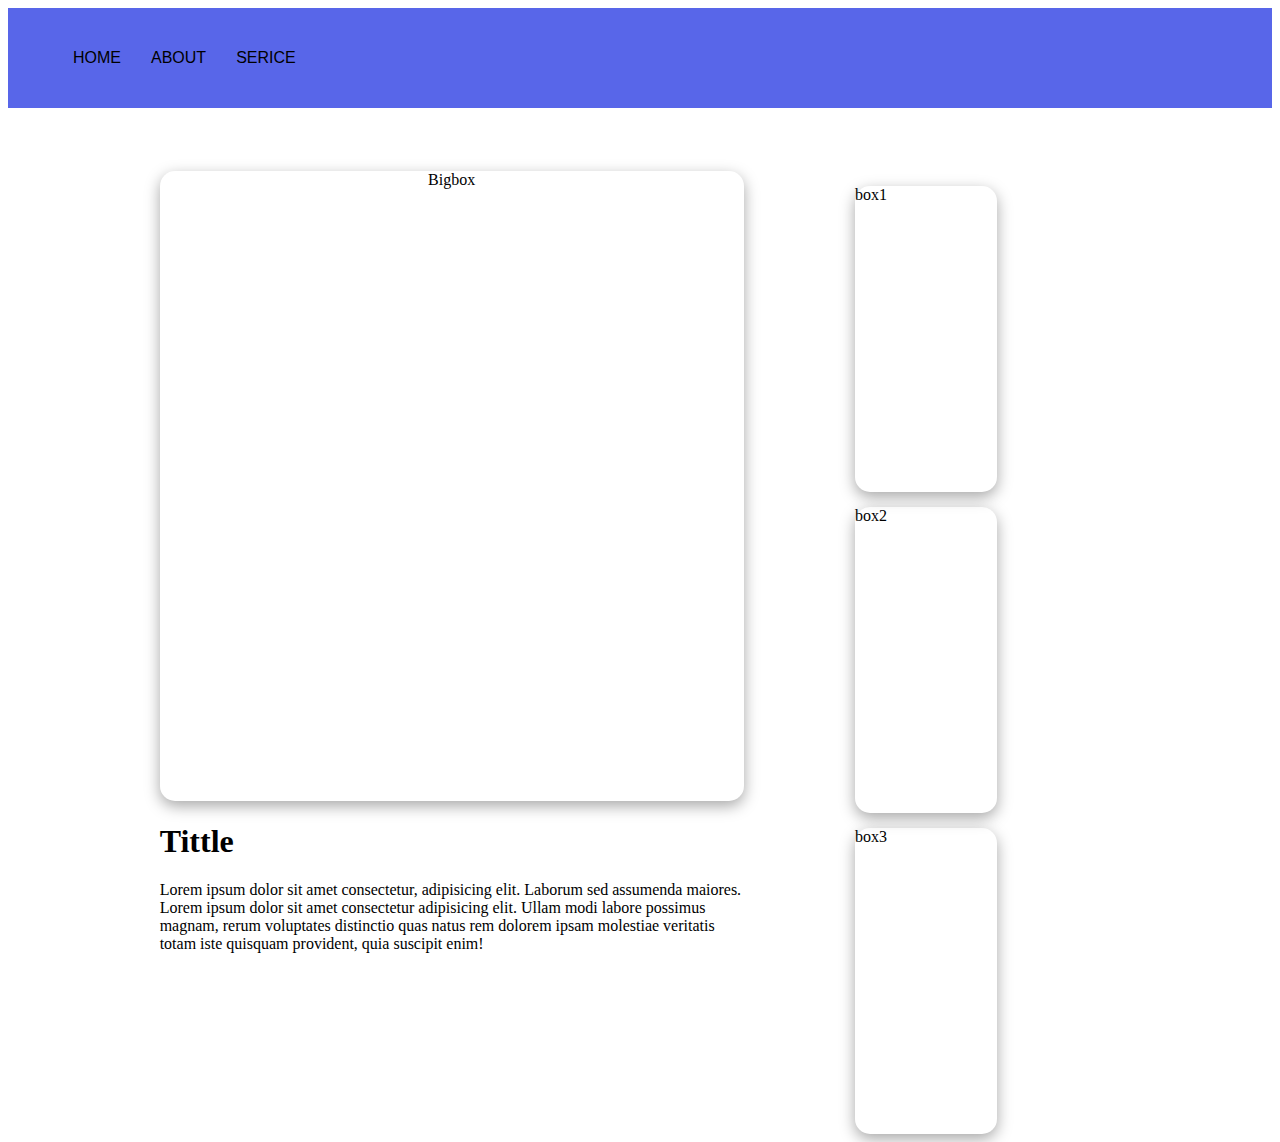
<file: aboutpage/about.html>
<!DOCTYPE html>
<html lang="en">

<head>
    <meta charset="UTF-8">
    <meta name="viewport" content="width=device-width, initial-scale=1.0">
    <title>Home-page</title>
    <link rel="stylesheet" href="about.css">
</head>

<body>
    <nav>
        <ul>
            <li><a href="../homepage/index.html">HOME</a></li>
            <li><a href="../aboutpage/about.html">ABOUT</a></li>
            <li><a href="../servicepage/service.html">SERICE</a></li>
        </ul>
    </nav>
    <main>
        <aside>
            <div class="box">Bigbox</div>
            <div class="text">

                <h1>Tittle</h1>
                <p>Lorem ipsum dolor sit amet consectetur, adipisicing elit. Laborum sed assumenda maiores. Lorem ipsum dolor sit amet consectetur adipisicing elit. Ullam modi labore possimus magnam, rerum voluptates distinctio quas natus rem dolorem ipsam molestiae veritatis totam iste quisquam provident, quia suscipit enim!</p>
            </div>
        </aside>

        <div class="box1">

            <div class="small-box1">box1</div>
            <div class="small-box2">box2</div>
            <div class="small-box3">box3</div>
        </div>

    </main>

</body>

</html>
</file>
<file: aboutpage/about.css>
nav{
    padding: 10px;
    background: #5866e9;
}
ul{
    display: flex;
    list-style: none;
}
nav ul li{
    padding: 15px;
}
nav ul li a{
    text-decoration: none;
    color: black;
    font-family: sans-serif;
}
nav ul li a:hover{
    color: aqua;
    background: #00000081;
}
main{
    display: flex;
    margin-top: 5%;
   margin-left: 12%;

}
aside{
    width: 70%;
    height: 80vh;
}
  
 
   
 
.box{
width: 100%;
height:70vh;
box-shadow: rgba(0, 0, 0, 0.35) 0px 5px 15px;
margin: auto;
border-radius: 15px;
text-align: center;
}
.box1{
flex-direction: column;
width: 50%;
height: auto;
margin-left: 10%;
 

}
.small-box1{
width: 34%;
height: 34vh;
border-radius: 15px;
margin-top: 15px;
box-shadow: rgba(0, 0, 0, 0.35) 0px 5px 15px;

}
.small-box2{
width: 34%;
height: 34vh;
border-radius: 15px;
margin-top: 15px;

box-shadow: rgba(0, 0, 0, 0.35) 0px 5px 15px;

}
.small-box3{
width: 34%;
height: 34vh;
border-radius: 15px;
margin-top: 15px;

box-shadow: rgba(0, 0, 0, 0.35) 0px 5px 15px;

}
</file>
